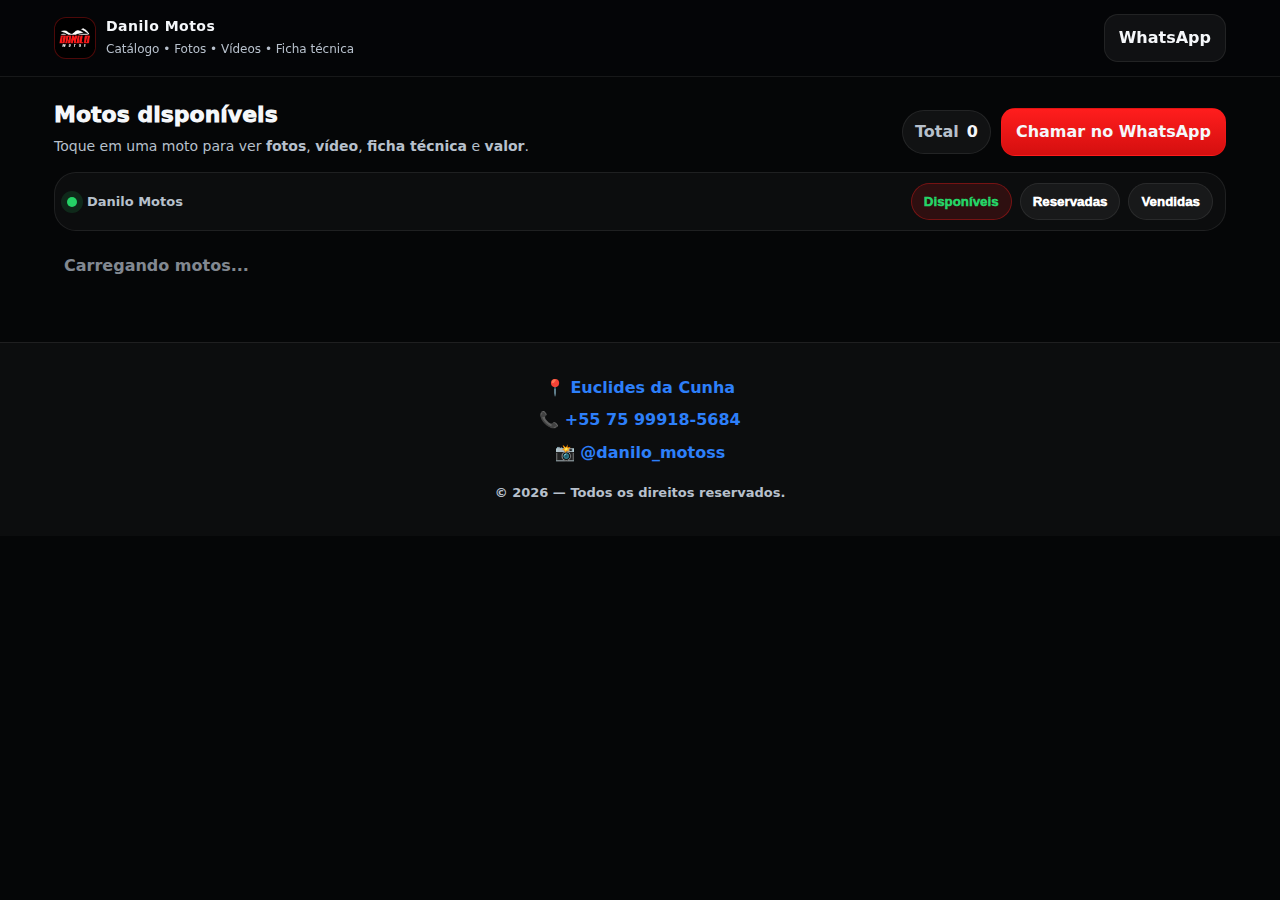
<file: index.html>
<!doctype html>
<html lang="pt-BR">
<head>
  <!-- =====================================================
       DANILO MOTOS — CATÁLOGO (index.html)
       -----------------------------------------------------
       O que essa página faz:
       - Mostra o catálogo de motos em cards
       - Tem abas: Disponíveis / Reservadas / Vendidas
       - Botões de WhatsApp (topo, hero e flutuante)
       - O conteúdo do grid é preenchido pelo JS: assets/js/motos.js
       ===================================================== -->

  <!-- Meta básico / SEO -->
  <meta charset="utf-8" />
  <meta name="viewport" content="width=device-width,initial-scale=1" />

  <title>Danilo Motos | Catálogo</title>
  <meta
    name="description"
    content="Danilo Motos: catálogo de motos com fotos, vídeos e ficha técnica. Negocie direto no WhatsApp."
  />

  <!-- CSS principal do site -->
  <link rel="stylesheet" href="assets/css/style.css?v=3" />

  <!-- Ícone do site -->
  <link rel="icon" href="./logo.png" type="image/png" />
</head>

<body>
  <!-- =====================================================
       HEADER FIXO (topo do site)
       -----------------------------------------------------
       - Logo + nome
       - Botão WhatsApp do topo (#waHeader)
       - O CSS deixa esse header fixo, então o body precisa de padding-top
       ===================================================== -->
  <header>
    <div class="wrap headerRow">
      <!-- Marca / Logo -->
      <a class="brand" href="index.html" aria-label="Danilo Motos">
        <div class="logo">
          <img
            src="logo.png"
            alt="Danilo Motos"
            onerror="this.style.display='none'"
          />
        </div>

        <div class="brandText">
          <div class="brandTop">
            <strong>Danilo Motos</strong>
          </div>
          <span>Catálogo • Fotos • Vídeos • Ficha técnica</span>
        </div>
      </a>

      <!-- Botão do WhatsApp no topo
           (normalmente o JS preenche o link com o número e texto) -->
      <a class="btn" id="waHeader" target="_blank" rel="noopener">
        WhatsApp
      </a>
    </div>
  </header>

  <!-- =====================================================
       CONTEÚDO PRINCIPAL
       ===================================================== -->
  <main class="wrap">
    <!-- =====================================================
         HERO (título + descrição + contadores + CTA)
         -----------------------------------------------------
         - #heroTitle muda dependendo da aba selecionada
         - #totalCount mostra quantas motos existem (por aba ou total)
         - #waContato é o botão principal do hero para WhatsApp
         ===================================================== -->
    <section class="hero">
      <div>
        <h1 class="heroTitle" id="heroTitle">Motos disponíveis</h1>

        <p class="heroSub">
          Toque em uma moto para ver <b>fotos</b>, <b>vídeo</b>, <b>ficha técnica</b> e <b>valor</b>.
        </p>
      </div>

      <div class="heroRight">
        <!-- Pill de contagem -->
        <div class="pillCount" aria-label="Total de motos listadas">
          <span>Total</span>
          <b id="totalCount">0</b>
        </div>

        <!-- CTA principal -->
        <a class="btn primary" id="waContato" target="_blank" rel="noopener">
          Chamar no WhatsApp
        </a>
      </div>
    </section>

    <!-- =====================================================
         TOOLBAR (abas do catálogo)
         -----------------------------------------------------
         - botões com IDs:
           #tabAtivas, #tabReservadas, #tabVendidas
         - a classe .isActive define qual aba está selecionada
         - o JS troca a aba e renderiza o grid
         ===================================================== -->
    <section class="toolbar" aria-label="Filtros do catálogo">
      <div class="toolbarLeft">
        <span class="dotLive" aria-hidden="true"></span>
        <span class="mutedText">Danilo Motos</span>
      </div>

      <div class="toolbarRight">
        <button class="chip isActive" id="tabAtivas" type="button">
          Disponíveis
        </button>

        <button class="chip" id="tabReservadas" type="button">
          Reservadas
        </button>

        <button class="chip" id="tabVendidas" type="button">
          Vendidas
        </button>
      </div>
    </section>

    <!-- =====================================================
         GRID DO CATÁLOGO (cards)
         -----------------------------------------------------
         - #motosGrid é preenchido via JS (assets/js/motos.js)
         - cada moto vira um card (provavelmente .card-moto)
         ===================================================== -->
    <section aria-label="Lista de motos">
      <div id="motosGrid" class="marketGrid"></div>
    </section>
  </main>

  <!-- =====================================================
       BOTÃO WHATSAPP FLUTUANTE
       -----------------------------------------------------
       - #waFloat normalmente é configurado via JS
       - Você está forçando display:none no CSS atualmente (floatWA hidden)
         então ele não aparece.
       ===================================================== -->
  <a class="floatWA" id="waFloat" target="_blank" rel="noopener">
    <span class="dot"></span> Negociar no WhatsApp
  </a>

  <!-- =====================================================
       FOOTER
       -----------------------------------------------------
       - localização / telefone / instagram
       - aqui também coloquei #year para não dar erro no JS
       ===================================================== -->
  <footer class="footer">
    <div class="wrap footerContent">
      <div>
        📍
        <a
          class="link"
          href="https://www.google.com/maps/search/RUA%20MONTE%20SANTO%20186/@-10.5061,-39.0218,17z?hl=pt-BR"
          target="_blank"
          rel="noopener"
        >
          Euclides da Cunha
        </a>
      </div>

      <div>
        📞
        <a class="link" href="https://wa.me/5575999185684" target="_blank" rel="noopener">
          +55 75 99918-5684
        </a>
      </div>

      <div>
        📸
        <a
          class="link"
          href="https://www.instagram.com/danilo_motoss"
          target="_blank"
          rel="noopener"
        >
          @danilo_motoss
        </a>
      </div>

      <div class="copyright">
        © <span id="year"></span> — Todos os direitos reservados.
      </div>
    </div>
  </footer>

  <!-- =====================================================
       SCRIPTS
       -----------------------------------------------------
       1) motos.js (module) = carrega do Supabase e renderiza grid + abas + links WA
       2) script do ano = apenas preenche o span #year
       ===================================================== -->
  <script type="module" src="assets/js/motos.js?v=20260406a"></script>
  <script>
    // Atualiza o ano automático no footer
    document.getElementById("year").textContent = new Date().getFullYear();
  </script>
</body>
</html>
</file>
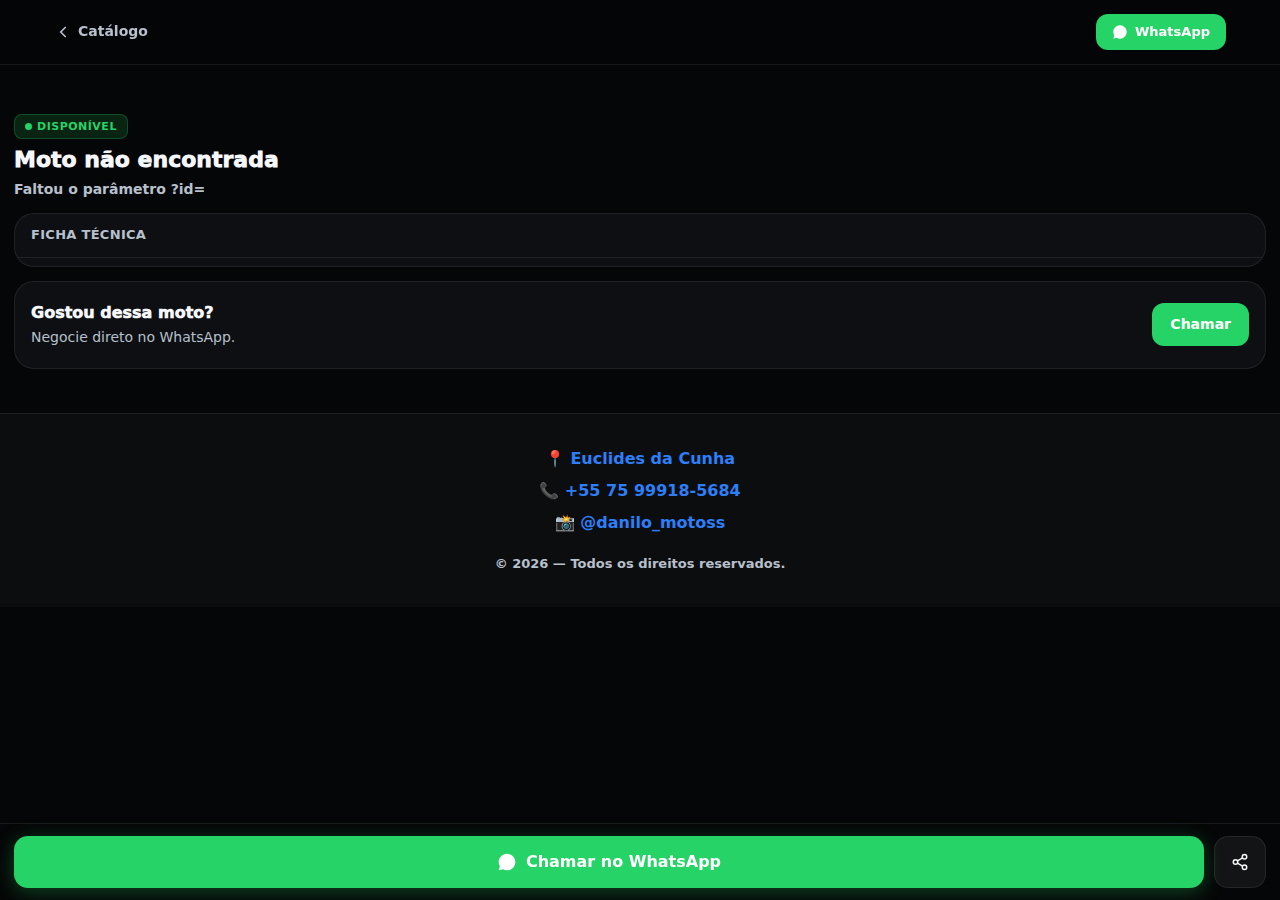
<file: moto.html>
<!doctype html>
<html lang="pt-BR">
<head>
  <meta charset="utf-8" />
  <meta name="viewport" content="width=device-width,initial-scale=1" />
  <title>Danilo Motos</title>
  <meta name="description" content="Detalhes da moto: fotos, ficha técnica e negociação no WhatsApp." />
  <link rel="stylesheet" href="assets/css/style.css?v=3" />
  <link rel="icon" href="./logo.png" type="image/png" />
  <style>

    /* ── RESET PARA ESTA PÁGINA ── */
    body { padding-bottom: 90px; }

    /* ── HEADER CUSTOMIZADO ── */
    .motoHeader {
      display: flex;
      align-items: center;
      justify-content: space-between;
      gap: 12px;
    }
    .backBtn {
      display: flex;
      align-items: center;
      gap: 6px;
      font-size: 14px;
      font-weight: 800;
      color: var(--muted);
      padding: 8px 0;
      white-space: nowrap;
    }
    .backBtn svg { width: 18px; height: 18px; stroke: currentColor; fill: none; stroke-width: 2.2; stroke-linecap: round; }
    #waHeader {
      display: flex;
      align-items: center;
      gap: 7px;
      padding: 9px 16px;
      border-radius: 12px;
      background: #25D366;
      border: none;
      color: #fff;
      font-weight: 900;
      font-size: 13px;
      white-space: nowrap;
    }
    #waHeader svg { width: 16px; height: 16px; fill: #fff; flex-shrink: 0; }

    /* ── CAROUSEL MELHORADO ── */
    .carousel {
      position: relative;
      overflow: hidden;
      border-radius: 0;
      border: none;
      background: #000;
      margin: 0 -14px;
    }
    .carouselTrack img {
      max-height: 72vw;
      min-height: 220px;
    }
    .carouselBtn {
      width: 38px;
      height: 38px;
      border-radius: 50%;
      background: rgba(0,0,0,.55);
      backdrop-filter: blur(6px);
      border: 1px solid rgba(255,255,255,.15);
      font-size: 20px;
      color: #fff;
    }
    .carouselBtn.prev { left: 10px; }
    .carouselBtn.next { right: 10px; }

    /* Dots do carousel */
    #fotoDots {
      display: flex;
      justify-content: center;
      gap: 6px;
      padding: 10px 0 4px;
    }
    .fotoDot {
      width: 6px; height: 6px;
      border-radius: 50%;
      background: rgba(255,255,255,.25);
      transition: background .2s, width .2s;
    }
    .fotoDot.active {
      background: #fff;
      width: 18px;
      border-radius: 3px;
    }

    /* ── HERO INFO ── */
    .motoHero {
      padding: 16px 14px 0;
    }
    .statusRow {
      display: flex;
      align-items: center;
      gap: 8px;
      margin-bottom: 8px;
    }
    .statusChip {
      display: inline-flex;
      align-items: center;
      gap: 5px;
      padding: 4px 10px;
      border-radius: 8px;
      font-size: 11px;
      font-weight: 900;
      letter-spacing: .5px;
      text-transform: uppercase;
    }
    .statusChip.disp { background: rgba(37,211,102,.15); color: #25D366; border: 1px solid rgba(37,211,102,.25); }
    .statusChip.resv { background: rgba(255,170,0,.15); color: #ffaa00; border: 1px solid rgba(255,170,0,.25); }
    .statusChip.vend { background: rgba(255,60,60,.15); color: #ff6b6b; border: 1px solid rgba(255,60,60,.25); }
    .statusDot { width: 7px; height: 7px; border-radius: 50%; background: currentColor; }

    #titulo {
      font-size: 22px;
      font-weight: 1000;
      line-height: 1.2;
      margin-bottom: 6px;
    }
    #subtitulo {
      font-size: 14px;
      color: var(--muted);
      font-weight: 700;
    }

    /* Preço em destaque */
    #precoDestaque {
      display: none;
      margin-top: 14px;
      padding: 14px 16px;
      background: rgba(37,211,102,.08);
      border: 1px solid rgba(37,211,102,.2);
      border-radius: 16px;
    }
    #precoDestaque .precoLabel { font-size: 11px; color: var(--muted); font-weight: 800; letter-spacing: .5px; text-transform: uppercase; }
    #precoDestaque .precoValor { font-size: 30px; font-weight: 1100; color: #25D366; line-height: 1.1; margin-top: 2px; }

    /* ── SEÇÃO FICHA ── */
    .motoSection {
      margin: 14px 14px 0;
      background: var(--panel);
      border: 1px solid var(--line);
      border-radius: 20px;
      overflow: hidden;
    }
    .motoSectionHead {
      padding: 12px 16px;
      border-bottom: 1px solid var(--line);
      font-size: 13px;
      font-weight: 900;
      letter-spacing: .3px;
      color: var(--muted);
      text-transform: uppercase;
    }
    .motoSectionBody { padding: 4px 0; }

    /* Linhas da ficha */
    .fichaLinha {
      display: flex;
      align-items: center;
      justify-content: space-between;
      padding: 13px 16px;
      gap: 12px;
      border-bottom: 1px solid var(--line);
    }
    .fichaLinha:last-child { border-bottom: none; }
    .fichaKey {
      display: flex;
      align-items: center;
      gap: 8px;
      font-size: 14px;
      color: var(--muted);
      font-weight: 700;
    }
    .fichaKey svg { width: 15px; height: 15px; stroke: currentColor; fill: none; stroke-width: 2; opacity: .7; flex-shrink: 0; }
    .fichaVal {
      font-size: 14px;
      font-weight: 900;
      text-align: right;
    }
    .fichaVal.preco { color: #25D366; font-size: 16px; }

    /* Observações */
    .obsBox {
      margin: 14px 14px 0;
      padding: 14px 16px;
      background: var(--panel);
      border: 1px solid var(--line);
      border-radius: 16px;
      font-size: 14px;
      color: var(--muted);
      line-height: 1.6;
    }

    /* ── VÍDEO ── */
    #videoBox {
      margin: 14px 14px 0;
      background: var(--panel);
      border: 1px solid var(--line);
      border-radius: 20px;
      overflow: hidden;
    }
    .videoWrap {
      aspect-ratio: 16/9;
      border-radius: 0;
      border: none;
    }
    .videoActions {
      padding: 12px 16px;
      border-top: 1px solid var(--line);
    }
    .videoActions a {
      display: inline-flex;
      align-items: center;
      gap: 7px;
      font-size: 13px;
      font-weight: 800;
      color: var(--muted);
    }
    .videoActions svg { width: 14px; height: 14px; fill: none; stroke: currentColor; stroke-width: 2; }

    /* ── CTA WHATSAPP FIXO ── */
    #waFixo {
      position: fixed;
      bottom: 0; left: 0; right: 0;
      z-index: 300;
      padding: 12px 14px max(12px, env(safe-area-inset-bottom));
      background: rgba(5,6,7,.95);
      backdrop-filter: blur(16px);
      border-top: 1px solid var(--line);
      display: flex;
      gap: 10px;
    }
    #btnWhatsapp {
      flex: 1;
      display: flex;
      align-items: center;
      justify-content: center;
      gap: 9px;
      padding: 15px;
      border-radius: 14px;
      background: #25D366;
      color: #fff;
      font-size: 16px;
      font-weight: 900;
      border: none;
      cursor: pointer;
      box-shadow: 0 4px 20px rgba(37,211,102,.3);
      text-decoration: none;
    }
    #btnWhatsapp svg { width: 20px; height: 20px; fill: #fff; flex-shrink: 0; }
    #btnShareMoto {
      padding: 15px 16px;
      border-radius: 14px;
      border: 1px solid var(--line);
      background: rgba(255,255,255,.06);
      color: var(--text);
      font-size: 14px;
      font-weight: 800;
      cursor: pointer;
      display: flex;
      align-items: center;
      gap: 6px;
    }
    #btnShareMoto svg { width: 18px; height: 18px; stroke: currentColor; fill: none; stroke-width: 2; }

    /* ── BLOQUEADA (vendida/reservada) ── */
    .bloqueadaBox {
      margin: 14px 14px 0;
      padding: 20px 16px;
      background: var(--panel);
      border: 1px solid var(--line);
      border-radius: 20px;
      text-align: center;
    }
    .bloqueadaIcon { font-size: 36px; margin-bottom: 10px; }
    .bloqueadaTitle { font-size: 18px; font-weight: 1000; margin-bottom: 6px; }
    .bloqueadaSub { font-size: 14px; color: var(--muted); margin-bottom: 16px; line-height: 1.5; }

    /* ── FOOTER ── */
    .footer { margin-top: 24px; }

    /* esconde o float antigo */
    .floatWA { display: none !important; }

  </style>
</head>

<body>
  <header>
    <div class="wrap motoHeader">
      <a class="backBtn" href="index.html">
        <svg viewBox="0 0 24 24"><polyline points="15 18 9 12 15 6"/></svg>
        Catálogo
      </a>
      <a id="waHeader" target="_blank" rel="noopener" href="#">
        <svg viewBox="0 0 24 24" xmlns="http://www.w3.org/2000/svg"><path d="M17.472 14.382c-.297-.149-1.758-.867-2.03-.967-.273-.099-.471-.148-.67.15-.197.297-.767.966-.94 1.164-.173.199-.347.223-.644.075-.297-.15-1.255-.463-2.39-1.475-.883-.788-1.48-1.761-1.653-2.059-.173-.297-.018-.458.13-.606.134-.133.298-.347.446-.52.149-.174.198-.298.298-.497.099-.198.05-.371-.025-.52-.075-.149-.669-1.612-.916-2.207-.242-.579-.487-.5-.669-.51-.173-.008-.371-.01-.57-.01-.198 0-.52.074-.792.372-.272.297-1.04 1.016-1.04 2.479 0 1.462 1.065 2.875 1.213 3.074.149.198 2.096 3.2 5.077 4.487.709.306 1.262.489 1.694.625.712.227 1.36.195 1.871.118.571-.085 1.758-.719 2.006-1.413.248-.694.248-1.289.173-1.413-.074-.124-.272-.198-.57-.347z"/><path d="M11.999 2C6.477 2 2 6.477 2 12c0 1.89.525 3.66 1.438 5.168L2.046 22l4.932-1.364A9.945 9.945 0 0011.999 22c5.523 0 10-4.477 10-10S17.522 2 11.999 2z"/></svg>
        WhatsApp
      </a>
    </div>
  </header>

  <main style="padding-top:12px">

    <!-- CAROUSEL -->
    <div>
      <div class="carousel">
        <button class="carouselBtn prev" id="prevFoto" type="button" aria-label="Foto anterior">‹</button>
        <div class="carouselTrack" id="galeria"></div>
        <button class="carouselBtn next" id="nextFoto" type="button" aria-label="Próxima foto">›</button>
      </div>
      <div id="fotoDots"></div>
    </div>

    <!-- HERO INFO -->
    <div class="motoHero">
      <div class="statusRow">
        <span id="statusChip" class="statusChip disp"><span class="statusDot"></span>Disponível</span>
      </div>
      <h1 id="titulo">Carregando…</h1>
      <p id="subtitulo"></p>
      <div id="precoDestaque">
        <div class="precoLabel">Preço</div>
        <div class="precoValor" id="precoValor"></div>
      </div>
    </div>

    <!-- FICHA TÉCNICA -->
    <div class="motoSection" id="fichaSection">
      <div class="motoSectionHead">Ficha técnica</div>
      <div class="motoSectionBody">
        <div id="ficha"></div>
      </div>
    </div>

    <!-- VÍDEO -->
    <div class="motoSection" id="videoBox" style="display:none">
      <div class="motoSectionHead">Vídeo</div>
      <div id="video"></div>
      <div class="videoActions">
        <a id="videoLink" target="_blank" rel="noopener" href="#">
          <svg viewBox="0 0 24 24"><path d="M18 13v6a2 2 0 01-2 2H5a2 2 0 01-2-2V8a2 2 0 012-2h6"/><polyline points="15 3 21 3 21 9"/><line x1="10" y1="14" x2="21" y2="3"/></svg>
          Abrir no YouTube
        </a>
      </div>
    </div>

    <!-- BLOQUEADA (preenchida pelo JS quando vendida/reservada) -->
    <div id="bloqueadaBox" style="display:none" class="bloqueadaBox"></div>

    <!-- CTA FINAL -->
    <div class="motoSection" id="ctaFinal" style="margin-bottom:0">
      <div style="padding:20px 16px;display:flex;align-items:center;justify-content:space-between;gap:12px;flex-wrap:wrap">
        <div>
          <div style="font-size:16px;font-weight:1000">Gostou dessa moto?</div>
          <div style="font-size:14px;color:var(--muted);margin-top:4px">Negocie direto no WhatsApp.</div>
        </div>
        <a id="waContato" href="#" target="_blank" rel="noopener"
           style="display:inline-flex;align-items:center;gap:7px;padding:12px 18px;border-radius:12px;background:#25D366;color:#fff;font-weight:900;font-size:14px;text-decoration:none;white-space:nowrap">
          Chamar
        </a>
      </div>
    </div>

    <!-- PADDING FOOTER -->
    <div style="height:20px"></div>

  </main>

  <!-- CTA FIXO NO RODAPÉ -->
  <div id="waFixo">
    <a id="btnWhatsapp" href="#" target="_blank" rel="noopener">
      <svg viewBox="0 0 24 24" xmlns="http://www.w3.org/2000/svg"><path d="M17.472 14.382c-.297-.149-1.758-.867-2.03-.967-.273-.099-.471-.148-.67.15-.197.297-.767.966-.94 1.164-.173.199-.347.223-.644.075-.297-.15-1.255-.463-2.39-1.475-.883-.788-1.48-1.761-1.653-2.059-.173-.297-.018-.458.13-.606.134-.133.298-.347.446-.52.149-.174.198-.298.298-.497.099-.198.05-.371-.025-.52-.075-.149-.669-1.612-.916-2.207-.242-.579-.487-.5-.669-.51-.173-.008-.371-.01-.57-.01-.198 0-.52.074-.792.372-.272.297-1.04 1.016-1.04 2.479 0 1.462 1.065 2.875 1.213 3.074.149.198 2.096 3.2 5.077 4.487.709.306 1.262.489 1.694.625.712.227 1.36.195 1.871.118.571-.085 1.758-.719 2.006-1.413.248-.694.248-1.289.173-1.413-.074-.124-.272-.198-.57-.347z"/><path d="M11.999 2C6.477 2 2 6.477 2 12c0 1.89.525 3.66 1.438 5.168L2.046 22l4.932-1.364A9.945 9.945 0 0011.999 22c5.523 0 10-4.477 10-10S17.522 2 11.999 2z"/></svg>
      Chamar no WhatsApp
    </a>
    <button id="btnShareMoto" type="button" title="Compartilhar">
      <svg viewBox="0 0 24 24"><circle cx="18" cy="5" r="3"/><circle cx="6" cy="12" r="3"/><circle cx="18" cy="19" r="3"/><line x1="8.59" y1="13.51" x2="15.42" y2="17.49"/><line x1="15.41" y1="6.51" x2="8.59" y2="10.49"/></svg>
    </button>
  </div>

  <!-- Float antigo (mantido pra JS funcionar, escondido via CSS) -->
  <a class="floatWA" id="waFloat" target="_blank" rel="noopener"></a>
  <!-- Contato antigo mantido pra não quebrar JS -->
  <a id="waContato" style="display:none" href="#"></a>

  <footer class="footer">
    <div class="wrap footerContent">
      <div>📍 <a class="link" href="https://www.google.com/maps/search/RUA%20MONTE%20SANTO%20186/@-10.5061,-39.0218,17z?hl=pt-BR" target="_blank" rel="noopener">Euclides da Cunha</a></div>
      <div>📞 <a class="link" href="https://wa.me/5575999185684" target="_blank" rel="noopener">+55 75 99918-5684</a></div>
      <div>📸 <a class="link" href="https://www.instagram.com/danilo_motoss" target="_blank" rel="noopener">@danilo_motoss</a></div>
      <div class="copyright">© <span id="year"></span> — Todos os direitos reservados.</div>
    </div>
  </footer>

  <script type="module" src="assets/js/moto.js?v=20260402b"></script>
  <script>
    document.getElementById("year").textContent = new Date().getFullYear();

    /* ── SHARE ── */
    document.getElementById('btnShareMoto')?.addEventListener('click', async () => {
      try {
        await navigator.share({ title: document.title, url: location.href });
      } catch {
        await navigator.clipboard.writeText(location.href);
        alert('Link copiado!');
      }
    });
  </script>
</body>
</html>
</file>
<file: assets/css/style.css>
/* =====================================================
   DANILO MOTOS — STYLE.CSS (SITE PÚBLICO)
   -----------------------------------------------------
   Organização:
   1) Reset / Base
   2) Tokens (cores, radius, sombra)
   3) Layout geral (wrap)
   4) Header
   5) Componentes (btn, chip, badges, cards, boxes, etc.)
   6) Catálogo (index)
   7) Detalhe (moto)
   8) Footer
   9) Extras (WhatsApp flutuante, estados)
   ===================================================== */

/* =====================================================
   1) RESET (tira padrões do navegador)
   - Evita bugs de espaçamento e largura
   ===================================================== */
* {
  box-sizing: border-box; /* padding/border entram no tamanho */
  margin: 0;
  padding: 0;
}

/* =====================================================
   2) TOKENS / VARIÁVEIS (tema do site)
   - Você mexe aqui e o site todo acompanha
   ===================================================== */
:root {
  /* Fundo / painéis */
  --bg: #050607;       /* fundo geral */
  --panel: #0d0f12;    /* cards/caixas */
  --panel-2: #12151a;  /* linhas internas (ficha) */
  --line: rgba(255, 255, 255, 0.08); /* bordas suaves */

  /* Texto */
  --text: #f5f7fa;     /* texto principal */
  --muted: #b7c0cc;    /* texto secundário */

  /* Cores de ação */
  --red: #ff1d1d;      /* vermelho principal */
  --red-dark: #d40f0f; /* vermelho escuro (degrade) */
  --green: #25D366;    /* WhatsApp/Preço */

  /* Arredondamento */
  --radius: 16px;
  --radius-lg: 22px;

  /* Sombra padrão (cards/boxes) */
  --shadow: 0 18px 40px rgba(0, 0, 0, 0.55);
}

html {
  scroll-behavior: smooth; /* rolagem suave */
}

body {
  /* Fonte padrão */
  font-family: system-ui, -apple-system, Segoe UI, Roboto, Arial;

  /* Tema */
  background: var(--bg);
  color: var(--text);

  /* Leitura */
  line-height: 1.4;

  /* Espaço para o header fixo (IMPORTANTE) */
  padding-top: 72px;
}

/* =====================================================
   3) BASE (elementos comuns)
   ===================================================== */
a {
  color: inherit;
  text-decoration: none;
}

img {
  display: block;      /* remove “gap” abaixo da imagem */
  max-width: 100%;     /* não estoura no container */
}

/* Container padrão (centraliza conteúdo e dá padding) */
.wrap {
  max-width: 1200px;
  margin: 0 auto;
  padding: 14px;
}

/* Texto “muted” (usado em vários lugares) */
.muted {
  color: var(--muted);
}

/* =====================================================
   4) HEADER (topo fixo)
   - Fica sempre visível
   - Fundo com blur para parecer “app”
   ===================================================== */
header {
  position: fixed; /* fixa no topo */
  top: 0;
  left: 0;
  width: 100%;
  z-index: 1000;

  background: rgba(5, 6, 7, 0.85);
  backdrop-filter: blur(12px);

  border-bottom: 1px solid var(--line);
}

/* Linha interna do header */
.headerRow {
  display: flex;
  align-items: center;
  justify-content: space-between;
  gap: 12px;
}

/* Marca/logo */
.brand {
  display: flex;
  align-items: center;
  gap: 10px;
}

/* Quadradinho da logo */
.logo {
  width: 42px;
  height: 42px;
  border-radius: 12px;

  background: #000;
  border: 1px solid rgba(255, 29, 29, 0.3);

  display: grid;
  place-items: center;
}

/* Texto do header */
.brandText strong {
  display: block;
  font-size: 14px;
  letter-spacing: 0.5px;
}

.brandText span {
  font-size: 12px;
  color: var(--muted);
}

/* Linha superior do texto (pode ter badges futuramente) */
.brandTop {
  display: flex;
  align-items: center;
  gap: 8px;
  flex-wrap: wrap;
}

/* =====================================================
   5) COMPONENTES
   ===================================================== */

/* ---------- Botões ---------- */
.btn {
  display: inline-flex;
  align-items: center;
  justify-content: center;
  gap: 8px;

  padding: 12px 14px;
  border-radius: 14px;

  border: 1px solid var(--line);
  background: rgba(255, 255, 255, 0.05);

  font-weight: 900;
  cursor: pointer;
}

/* Botão principal (vermelho) */
.btn.primary {
  background: linear-gradient(180deg, var(--red), var(--red-dark));
  border-color: rgba(255, 29, 29, 0.35);
}

.btn.primary:hover {
  filter: brightness(1.05);
}

/* ---------- Chips (abas) ---------- */
.chip {
  border: 1px solid var(--line);
  background: rgba(255, 255, 255, 0.05);

  padding: 10px 12px;
  border-radius: 999px;

  font-weight: 1000;
  cursor: pointer;

  /* estado inicial (antes de clicar) */
  color: #ffffff;
}

/* Aba ativa (fundo vermelho suave) */
.chip.isActive {
  background: rgba(255, 29, 29, 0.14);
  border-color: rgba(255, 29, 29, 0.35);
}

/* Cores específicas quando cada aba está ativa */
#tabAtivas.chip.isActive { color: #25D366; }    /* disponível */
#tabReservadas.chip.isActive { color: #FFD166; }/* reservada */
#tabVendidas.chip.isActive { color: #ffffff; }  /* vendida */

/* ---------- Badges (status dentro do card) ---------- */
.badge {
  margin-left: 8px;
  padding: 4px 8px;
  border-radius: 999px;

  font-size: 11px;
  font-weight: 1000;
  text-transform: uppercase;
}

/* Badge disponível */
.badge.isDisponivel {
  background: rgba(37, 211, 102, 0.15);
  color: #25D366;
}

/* Badge reservado */
.badge.isReservado {
  background: rgba(255, 209, 102, 0.18);
  color: #FFD166;
}

/* Badge vendido */
.badge.isVendido {
  background: rgba(255, 255, 255, 0.15);
  color: #ffffff;
}

/* ---------- Cards/Boxes ---------- */
.box {
  background: var(--panel);
  border: 1px solid var(--line);
  border-radius: var(--radius-lg);

  padding: 16px;
  box-shadow: var(--shadow);
}

/* Cabeçalho de caixas (título + info) */
.boxTitle {
  display: flex;
  align-items: baseline;
  justify-content: space-between;
  gap: 10px;
  margin-bottom: 10px;
}

/* Links do footer e outros links */
.link {
  color: #2d7ff9;
  font-weight: 900;
  text-decoration: none;
}
.link:hover {
  text-decoration: underline;
}

/* =====================================================
   6) CATÁLOGO (INDEX)
   ===================================================== */

/* Topo marketplace */
.hero {
  padding: 14px 0 6px;

  display: flex;
  align-items: flex-end;
  justify-content: space-between;
  gap: 14px;

  flex-wrap: wrap;
}

.heroTitle {
  font-size: 22px;
  font-weight: 1000;
}

.heroSub {
  margin-top: 6px;
  color: var(--muted);
  font-size: 14px;
}

/* Área direita (contadores e CTA) */
.heroRight {
  display: flex;
  align-items: center;
  gap: 10px;
  flex-wrap: wrap;
}

/* Pill “Total” */
.pillCount {
  display: flex;
  align-items: center;
  gap: 8px;

  padding: 10px 12px;
  border-radius: 999px;

  border: 1px solid var(--line);
  background: rgba(255, 255, 255, 0.05);

  font-weight: 900;
}

.pillCount span {
  color: var(--muted);
}

/* Toolbar com abas */
.toolbar {
  margin-top: 10px;

  border: 1px solid var(--line);
  background: rgba(255, 255, 255, 0.03);
  border-radius: var(--radius-lg);

  padding: 10px 12px;

  display: flex;
  align-items: center;
  justify-content: space-between;
  gap: 12px;

  flex-wrap: wrap;
}

/* Lado esquerdo do toolbar (bolinha + texto) */
.toolbarLeft {
  display: flex;
  align-items: center;
  gap: 10px;
}

/* Bolinha “online” */
.dotLive {
  width: 10px;
  height: 10px;
  border-radius: 99px;

  background: var(--green);
  box-shadow: 0 0 0 6px rgba(37, 211, 102, 0.14);
}

/* Texto pequeno do toolbar */
.mutedText {
  color: var(--muted);
  font-size: 13px;
  font-weight: 800;
}

/* Lado direito: abas */
.toolbarRight {
  display: flex;
  gap: 8px;
}

/* Grid do catálogo */
.marketGrid {
  margin-top: 14px;

  display: grid;
  grid-template-columns: 1fr;
  gap: 16px;
}

/* Responsivo do grid */
@media (min-width: 700px) {
  .marketGrid { grid-template-columns: repeat(2, 1fr); }
}
@media (min-width: 980px) {
  .marketGrid { grid-template-columns: repeat(3, 1fr); }
}

/* Card da moto */
.card-moto {
  background: var(--panel);
  border: 1px solid var(--line);
  border-radius: var(--radius-lg);
  overflow: hidden;

  box-shadow: var(--shadow);
}

/* Imagem do card */
.card-moto__img {
  width: 100%;
  aspect-ratio: 16 / 10;
  object-fit: cover;
  background: #000;
}

/* Corpo do card */
.card-moto__body {
  padding: 14px;
}

.card-moto__titulo {
  font-size: 15px;
  font-weight: 1000;
}

.card-moto__meta {
  margin-top: 6px;
  font-size: 13px;
  color: var(--muted);
}

/* Preço (verde WhatsApp) */
.card-moto__preco {
  display: block;
  margin-top: 10px;

  font-size: 20px;
  font-weight: 1100;
  color: var(--green);
}

/* Card “vendido” (sem clique) */
.card-moto.isDisabled {
  cursor: default;
  opacity: 0.92;
}
.card-moto.isDisabled:hover {
  transform: none;
}

/* =====================================================
   7) DETALHE (MOTO)
   ===================================================== */

/* Espaço extra no topo do conteúdo do detalhe (tiramos inline do HTML) */
.detailMain {
  padding-top: 12px;
}

/* Bloco do “voltar” (tiramos inline do HTML) */
.backLink {
  margin-bottom: 12px;
}
.backLink a {
  font-weight: 800;
  color: var(--muted);
}

/* Topo do detalhe: título + CTA */
.detailTop {
  display: flex;
  align-items: flex-start;
  justify-content: space-between;
  gap: 14px;
  flex-wrap: wrap;
}

.detailTitle {
  font-size: 22px;
  font-weight: 1000;
}

.detailSub {
  margin-top: 6px;
  color: var(--muted);
}

/* Grid do detalhe */
.detailGrid {
  margin-top: 16px;
  display: grid;
  gap: 16px;
}

/* Carousel */
.carousel {
  position: relative;
  overflow: hidden;
  border-radius: var(--radius-lg);
  border: 1px solid var(--line);
  background: #000;
}

.carouselTrack {
  display: flex;
  transition: transform 0.3s ease;
}

/* Imagens do carousel */
.carouselTrack img {
  min-width: 100%;
  max-height: 65vh;     /* limita altura no celular */
  aspect-ratio: 4 / 3;  /* evita “estourar” */
  object-fit: contain;  /* não corta a moto */
  background: #000;
}

/* Botões do carousel */
.carouselBtn {
  position: absolute;
  top: 50%;
  transform: translateY(-50%);

  width: 42px;
  height: 42px;
  border-radius: 999px;

  border: 1px solid rgba(255, 255, 255, 0.3);
  background: rgba(0, 0, 0, 0.55);
  color: #fff;

  font-size: 22px;
  font-weight: 900;
  cursor: pointer;
  z-index: 2;
}

.carouselBtn.prev { left: 10px; }
.carouselBtn.next { right: 10px; }

.carouselInfo {
  margin-top: 8px;
  text-align: center;
  font-size: 13px;
  color: var(--muted);
}

/* Ficha técnica (linhas) */
.ficha {
  display: grid;
  gap: 10px;
}

.linha {
  display: flex;
  justify-content: space-between;
  gap: 14px;

  padding: 10px 12px;
  border-radius: 14px;

  border: 1px solid var(--line);
  background: var(--panel-2);
}

.linha span {
  color: var(--muted);
  font-size: 13px;
  font-weight: 800;
}

.linha strong {
  font-weight: 1000;
}

/* Vídeo (por padrão 16:9; se quiser vertical, dá pra ativar por classe) */
.videoWrap {
  aspect-ratio: 16 / 9;
  border-radius: var(--radius);
  overflow: hidden;

  border: 1px solid var(--line);
  background: #000;
}
.videoWrap iframe {
  width: 100%;
  height: 100%;
  border: 0;
}

/* CTA final */
.ctaBox {
  display: flex;
  align-items: center;
  justify-content: space-between;
  gap: 12px;
  flex-wrap: wrap;
}

.ctaTitle { font-weight: 1000; }
.ctaSub { margin-top: 4px; }

/* =====================================================
   8) FOOTER
   ===================================================== */
.footer {
  margin-top: 40px;
  border-top: 1px solid var(--line);
  background: rgba(255, 255, 255, 0.03);
  padding: 20px 0;
}

.footerContent {
  display: grid;
  gap: 10px;
  text-align: center;

  font-weight: 800;
  color: var(--muted);
}

.copyright {
  margin-top: 10px;
  font-size: 13px;
  color: var(--muted);
}

/* =====================================================
   9) WHATSAPP FLUTUANTE
   -----------------------------------------------------
   OBS: você está escondendo ele no seu CSS original.
   Se quiser reativar depois, é só remover o display:none.
   ===================================================== */
.floatWA {
  position: fixed;
  right: 16px;
  bottom: 16px;

  background: rgba(0, 0, 0, 0.7);
  border: 1px solid rgba(255, 255, 255, 0.2);
  border-radius: 999px;

  padding: 12px 16px;

  display: flex;
  align-items: center;
  gap: 10px;

  font-weight: 900;
}

.floatWA .dot {
  width: 10px;
  height: 10px;
  border-radius: 99px;

  background: var(--green);
  box-shadow: 0 0 0 6px rgba(37, 211, 102, 0.18);
}

/* ✅ Se você quer manter ele desativado por enquanto */
.floatWA { display: none !important; }
</file>
